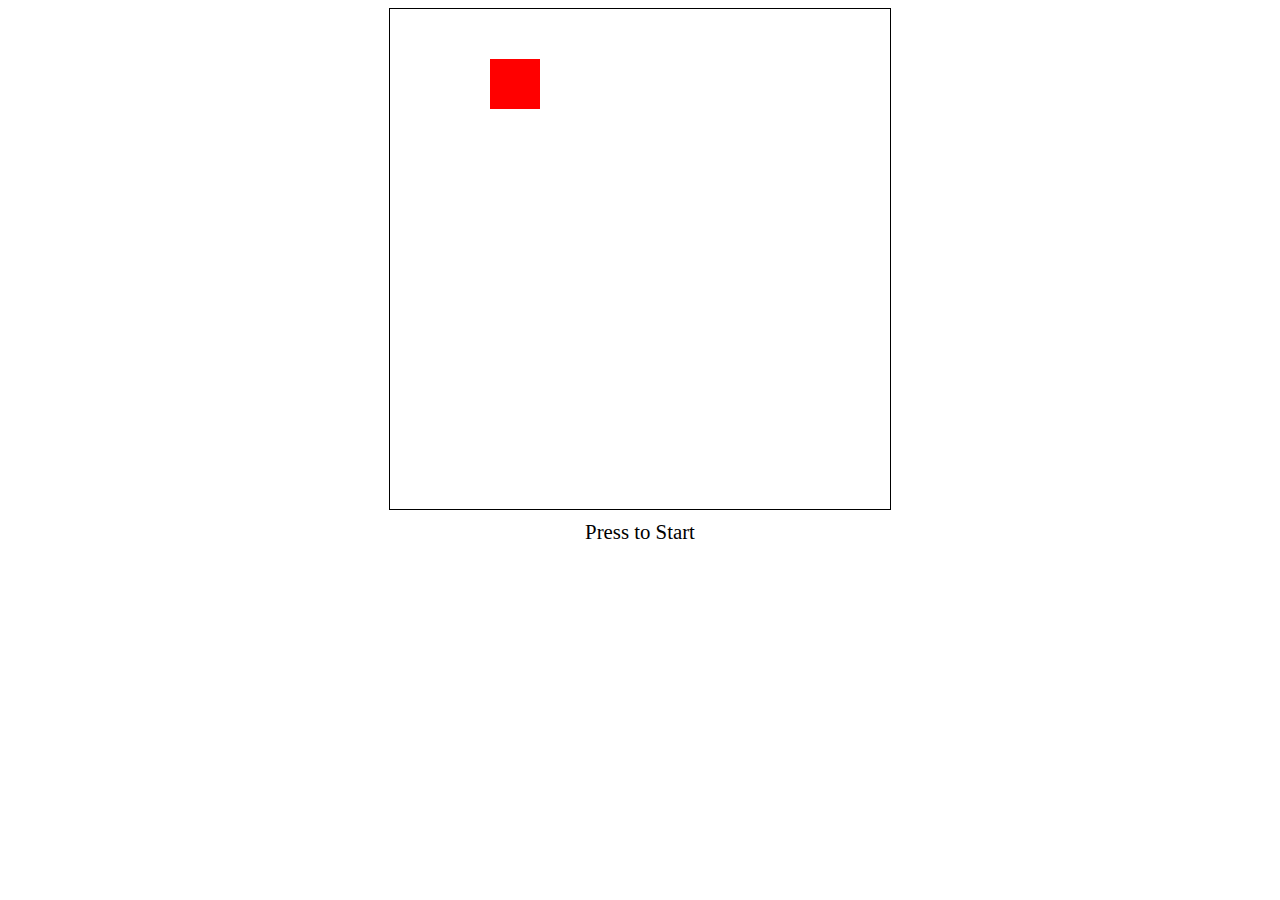
<file: chap11-interactive-content-and-event-listeners/index.html>
<!DOCTYPE html>
<html lang="en">

<head>
    <meta charset="UTF-8">
    <meta name="viewport" content="width=device-width, initial-scale=1.0">
    <title>Document</title>
    <style>
        /* EXCERCISE 11.4 */

        /* .blank {
            height: 100px;
            width: 100px;
            background-color: blue;
            color: white;
        } */

        /* Star rating system */
        
        /* .stars ul {
            list-style-type: none;
            padding: 0;
        }

        .star {
            font-size: 2em;
            color: #ddd;
            display: inline-block;
        }

        .orange {
            color: orange;
        }

        .output {
            background-color: #ddd;
        } */

        /* Mouse Posistion Tracker */

        /* .holder {
            display: inline-block;
            width: 300px;
            height: 300px;
            border: 1px solid black;
            padding: 10px;
        }

        .active {
            background-color: red;
        } */

        /* Box clicker speed test */

        .output {
            width: 500px;
            height: 500px;
            border: 1px solid black;
            margin: auto;
            text-align: center;
        }

        .box {
            width: 50px;
            height: 50px;
            position: relative;
            top: 50px;
            left: 20%;
            background-color: red;
        }

        .message {
            text-align: center;
            padding: 10px;
            font-size: 1.3em;
        }
    </style>
</head>

<body>

    <!-- EXCERCISE 11.1

    <h1>CHAPTER 11</h1>

    EXCERCISE 11.2

    <div>red</div>
    <div>blue</div>
    <div>green</div>
    <div>yellow</div> -->

    <!-- EXCERCISE 11.4

    <div class="blank"></div> -->

    <!-- EXCERCISE 11.5 -->

    <!-- <div class="output"></div>
    <input type="text" name="message" placeholder="Your Message">
    <button class="btn1">Button 1</button>
    <button class="btn2">Button 2</button>
    <div>
        <button class="btn3">Log</button>
    </div> -->

    <!-- CHAPTER PROJECT: Build your own analytics -->

    <!-- <main>
        <div class="box" id="box-one">First Box</div>
        <div class="box" id="box-two">Second Box</div>
        <div class="box" id="box-three">Third Box</div>
    </main> -->

    <!-- CHAPTER PROJECT: Star rating system -->
<!-- 
    <ul class="stars">
        <li class="star">&#10029;</li>
        <li class="star">&#10029;</li>
        <li class="star">&#10029;</li>
        <li class="star">&#10029;</li>
        <li class="star">&#10029;</li>
    </ul>
    <div class="output"></div> -->

    <!-- CHAPTER PROJECT: Mouse position tracker -->

    <!-- <div class="holder">
        <div id="output"></div>
    </div> -->

    <!-- CHAPTER PROJECT: Box clicker speed test -->

    <div class="output"></div>
    <div class="message"></div>

    <script src="main.js"></script>
</body>

</html>
</file>
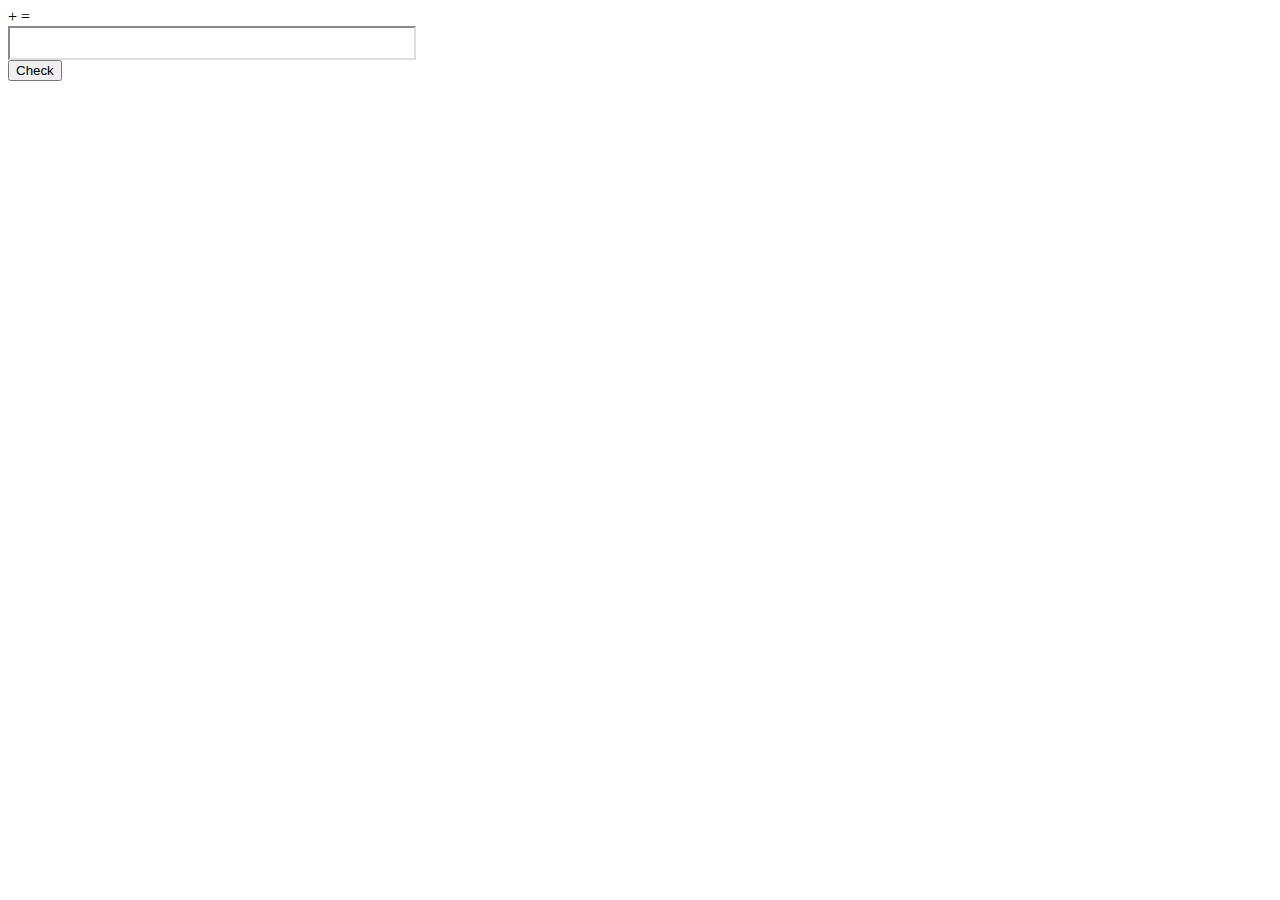
<file: chap12-intermediate-js/index.html>
<!DOCTYPE html>
<html lang="en">

<head>
    <meta charset="UTF-8">
    <meta name="viewport" content="width=device-width, initial-scale=1.0">
    <title>Document</title>

    <style>
        /* CHAPTER PROJECT: Form validator */

        .hide {
            display: none;
        }

        .error {
            color: red;
            font-size: 0.8em;
            font-family: sans-serif;
            font-style: italic;
        }

        input {
            border-color: #ddd;
            width: 400px;
            display: block;
            font-size: 1.5em;
        }
    </style>
</head>

<body>

    <!-- CHAPTER PROJECT: Email Extractor -->

    <!-- <textarea name="txtarea" rows=2 cols=50 id="first"></textarea>
    <button>Get Emails</button>
    <textarea name="txtarea2" rows=2 cols=50 id="second"></textarea> -->

    <!-- CHAPTER PROJECT: Form validator -->

    <!-- <form name="myform"> Email :
        <input type="text" name="email"> <span class="error hide"></span>
        <br> Password :
        <input type="password" name="password"> <span class="error hide"></span>
        <br> User Name :
        <input type="text" name="userName"> <span class="error hide"></span>
        <br>
        <input type="submit" value="Sign Up">
    </form> -->

    <!-- CHAPTER PROJECT: Simple math quiz -->

    <span class="val1"></span> <span>+</span> <span class="val2"></span> = <span>
        <input type="text" name="answer"></span><button>Check</button>
    <div class="output"></div>

    <script src="main.js"></script>
</body>

</html>
</file>
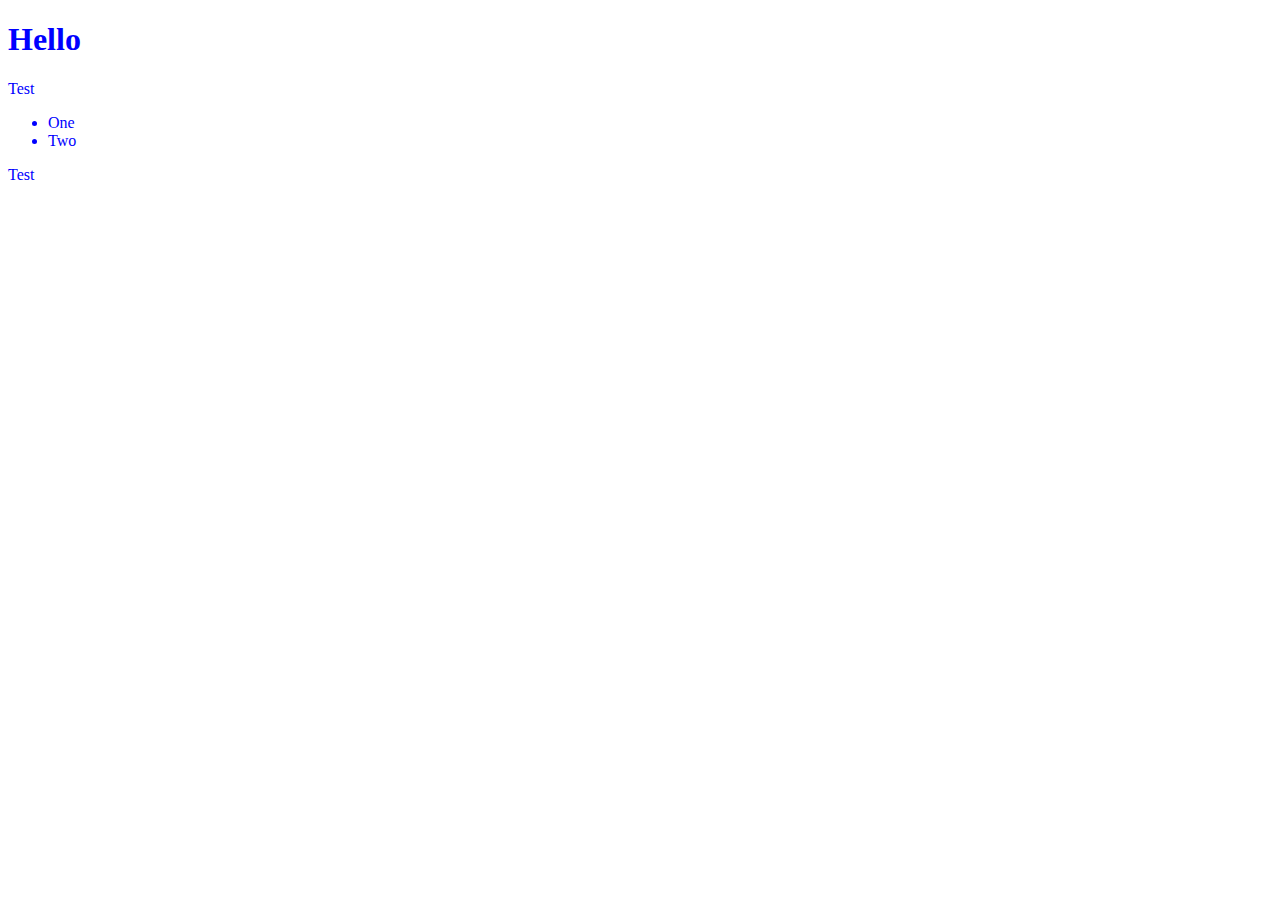
<file: chap9-documentent-option-model/index.html>
<!DOCTYPE html>
<html lang="en">

<head>
    <meta charset="UTF-8">
    <meta name="viewport" content="width=device-width, initial-scale=1.0">
    <title>JS Tester</title>
</head>

<body>

    <body>
        
        <div class="output">
            <h1>Hello</h1>
            <div>Test</div>
            <ul>
                <li id="one">One</li>
                <li class="red">Two</li>
            </ul>
            <div>Test</div>
        </div>

    </body>

    <script src="main.js"></script>
</body>

</html>
</file>
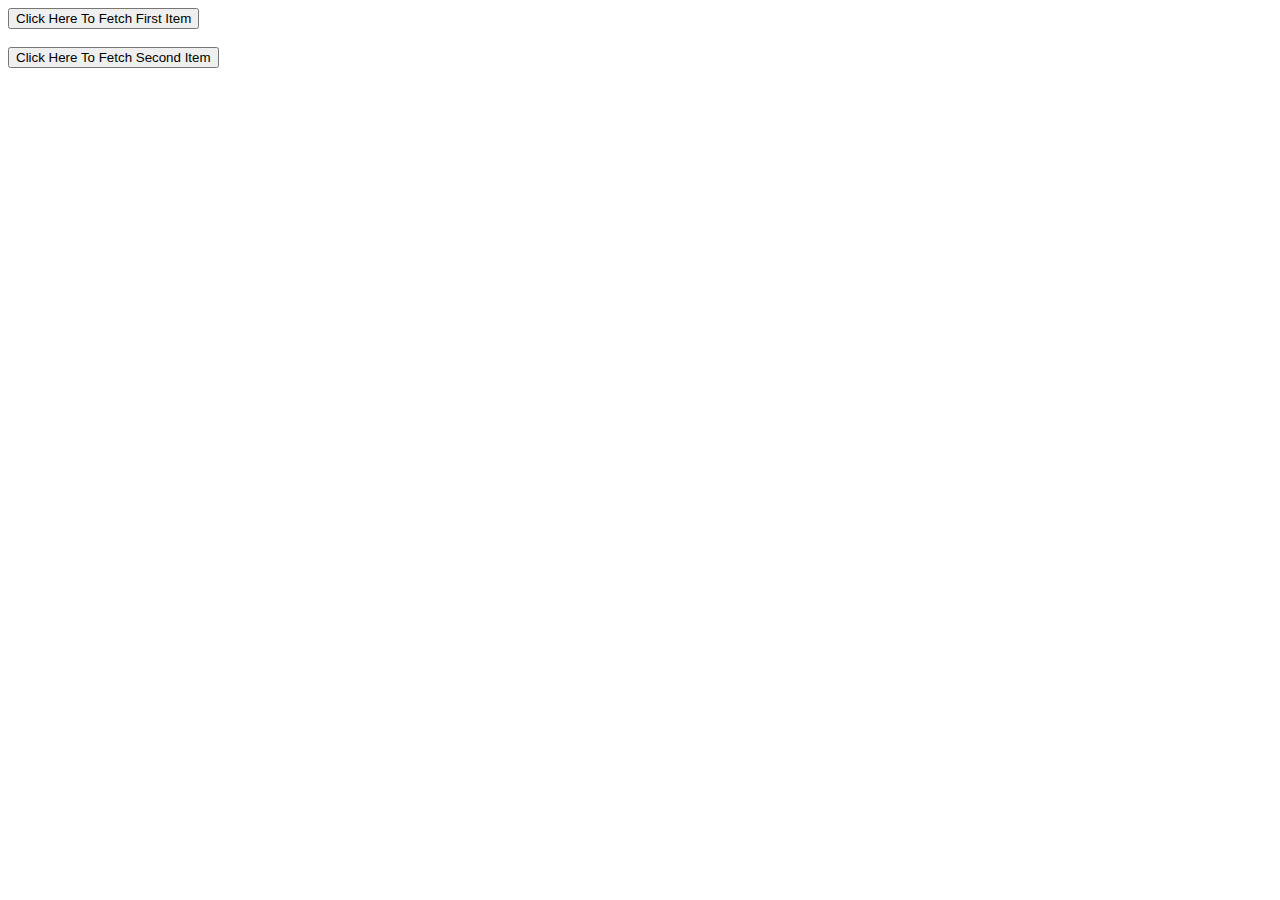
<file: projects/asynch-programm/index.html>
<!DOCTYPE html>
<html lang="en">
<head>
    <meta charset="UTF-8">
    <meta name="viewport" content="width=device-width, initial-scale=1.0">
    <title>Document</title>
</head>
<body>

    <button id="first">Click Here To Fetch First Item</button>
    <br>
    <br>
    <button id="second">Click Here To Fetch Second Item</button>

    <div>

    </div>
    
    <script src="main.js"></script>
</body>
</html>
</file>
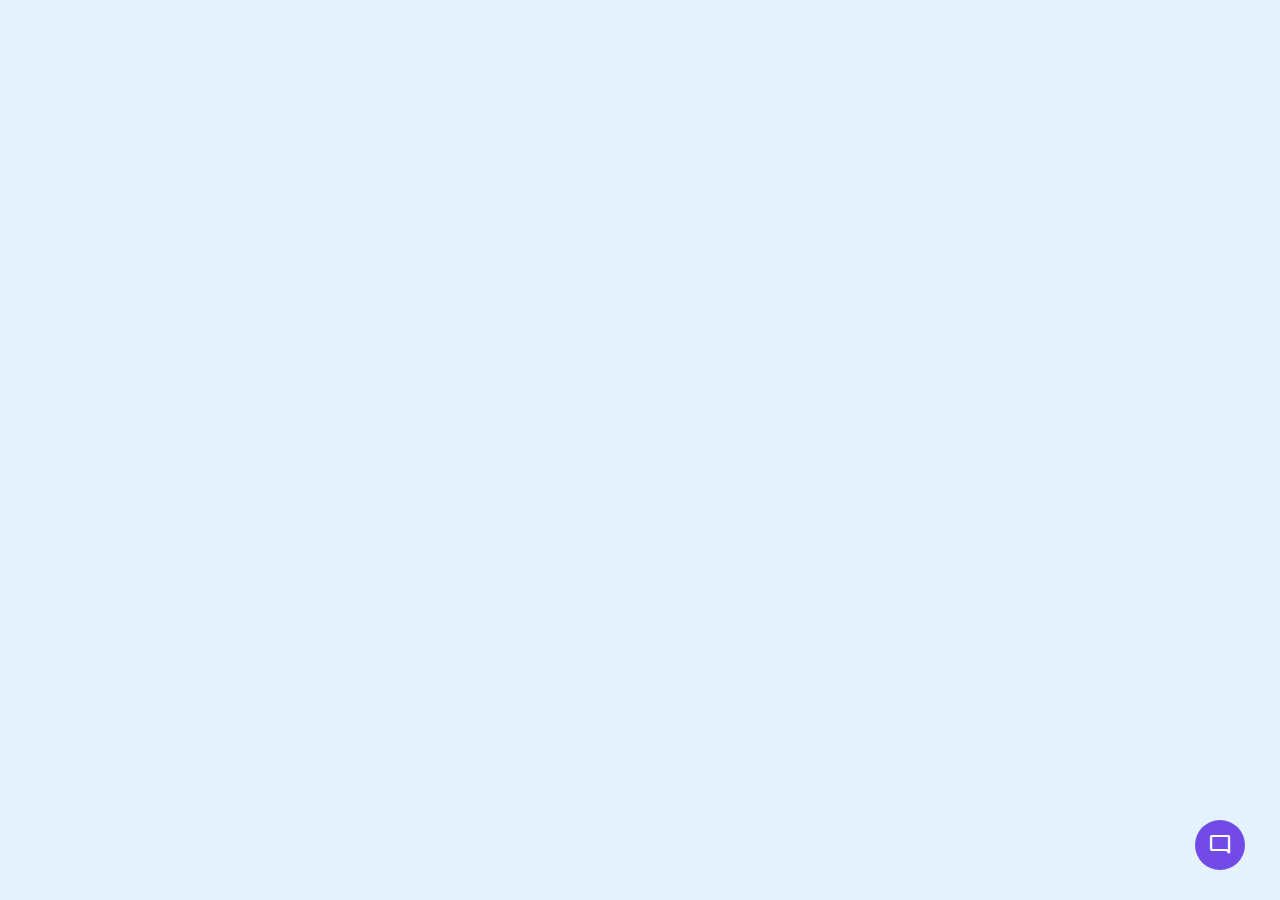
<file: projects/chatbot/index.html>
<!DOCTYPE html>
<html lang="en">

<head>
    <meta charset="utf-8">
    <title>Chatbot in JavaScript | CodingNepal</title>
    <link rel="stylesheet" href="style.css">
    <meta name="viewport" content="width=device-width, initial-scale=1.0">
    <!-- Google Fonts Link For Icons -->
    <link rel="stylesheet" href="https://fonts.googleapis.com/css2?family=Material+Symbols+Outlined:opsz,wght,FILL,GRAD@48,400,0,0" />
    <link rel="stylesheet" href="https://fonts.googleapis.com/css2?family=Material+Symbols+Rounded:opsz,wght,FILL,GRAD@48,400,1,0" />
</head>

<body>
    <button class="chatbot-toggler">
        <span class="material-symbols-rounded">mode_comment</span>
        <span class="material-symbols-outlined">close</span>
    </button>
    <div class="chatbot">
        <header>
            <h2>Chatbot</h2>
            <span class="close-btn material-symbols-outlined">close</span>
        </header>
        <ul class="chatbox">
            <li class="chat incoming">
                <span class="material-symbols-outlined">smart_toy</span>
                <p>Hi there 👋<br>How can I help you today?</p>
            </li>
        </ul>
        <div class="chat-input">
            <textarea placeholder="Enter a message..." spellcheck="false" required></textarea>
            <span id="send-btn" class="material-symbols-rounded">send</span>
        </div>
    </div>

    <script src="main.js" defer></script>
</body>

</html>
</file>
<file: projects/chatbot/style.css>
@import url('https://fonts.googleapis.com/css2?family=Poppins:wght@400;500;600&display=swap');
* {
  margin: 0;
  padding: 0;
  box-sizing: border-box;
  font-family: "Poppins", sans-serif;
}
body {
  background: #E3F2FD;
}
.chatbot-toggler {
  position: fixed;
  bottom: 30px;
  right: 35px;
  outline: none;
  border: none;
  height: 50px;
  width: 50px;
  display: flex;
  cursor: pointer;
  align-items: center;
  justify-content: center;
  border-radius: 50%;
  background: #724ae8;
  transition: all 0.2s ease;
}
body.show-chatbot .chatbot-toggler {
  transform: rotate(90deg);
}
.chatbot-toggler span {
  color: #fff;
  position: absolute;
}
.chatbot-toggler span:last-child,
body.show-chatbot .chatbot-toggler span:first-child  {
  opacity: 0;
}
body.show-chatbot .chatbot-toggler span:last-child {
  opacity: 1;
}
.chatbot {
  position: fixed;
  right: 35px;
  bottom: 90px;
  width: 420px;
  background: #fff;
  border-radius: 15px;
  overflow: hidden;
  opacity: 0;
  pointer-events: none;
  transform: scale(0.5);
  transform-origin: bottom right;
  box-shadow: 0 0 128px 0 rgba(0,0,0,0.1),
              0 32px 64px -48px rgba(0,0,0,0.5);
  transition: all 0.1s ease;
}
body.show-chatbot .chatbot {
  opacity: 1;
  pointer-events: auto;
  transform: scale(1);
}
.chatbot header {
  padding: 16px 0;
  position: relative;
  text-align: center;
  color: #fff;
  background: #724ae8;
  box-shadow: 0 2px 10px rgba(0,0,0,0.1);
}
.chatbot header span {
  position: absolute;
  right: 15px;
  top: 50%;
  display: none;
  cursor: pointer;
  transform: translateY(-50%);
}
header h2 {
  font-size: 1.4rem;
}
.chatbot .chatbox {
  overflow-y: auto;
  height: 510px;
  padding: 30px 20px 100px;
}
.chatbot :where(.chatbox, textarea)::-webkit-scrollbar {
  width: 6px;
}
.chatbot :where(.chatbox, textarea)::-webkit-scrollbar-track {
  background: #fff;
  border-radius: 25px;
}
.chatbot :where(.chatbox, textarea)::-webkit-scrollbar-thumb {
  background: #ccc;
  border-radius: 25px;
}
.chatbox .chat {
  display: flex;
  list-style: none;
}
.chatbox .outgoing {
  margin: 20px 0;
  justify-content: flex-end;
}
.chatbox .incoming span {
  width: 32px;
  height: 32px;
  color: #fff;
  cursor: default;
  text-align: center;
  line-height: 32px;
  align-self: flex-end;
  background: #724ae8;
  border-radius: 4px;
  margin: 0 10px 7px 0;
}
.chatbox .chat p {
  white-space: pre-wrap;
  padding: 12px 16px;
  border-radius: 10px 10px 0 10px;
  max-width: 75%;
  color: #fff;
  font-size: 0.95rem;
  background: #724ae8;
}
.chatbox .incoming p {
  border-radius: 10px 10px 10px 0;
}
.chatbox .chat p.error {
  color: #721c24;
  background: #f8d7da;
}
.chatbox .incoming p {
  color: #000;
  background: #f2f2f2;
}
.chatbot .chat-input {
  display: flex;
  gap: 5px;
  position: absolute;
  bottom: 0;
  width: 100%;
  background: #fff;
  padding: 3px 20px;
  border-top: 1px solid #ddd;
}
.chat-input textarea {
  height: 55px;
  width: 100%;
  border: none;
  outline: none;
  resize: none;
  max-height: 180px;
  padding: 15px 15px 15px 0;
  font-size: 0.95rem;
}
.chat-input span {
  align-self: flex-end;
  color: #724ae8;
  cursor: pointer;
  height: 55px;
  display: flex;
  align-items: center;
  visibility: hidden;
  font-size: 1.35rem;
}
.chat-input textarea:valid ~ span {
  visibility: visible;
}
@media (max-width: 490px) {
  .chatbot-toggler {
    right: 20px;
    bottom: 20px;
  }
  .chatbot {
    right: 0;
    bottom: 0;
    height: 100%;
    border-radius: 0;
    width: 100%;
  }
  .chatbot .chatbox {
    height: 90%;
    padding: 25px 15px 100px;
  }
  .chatbot .chat-input {
    padding: 5px 15px;
  }
  .chatbot header span {
    display: block;
  }
}
</file>
